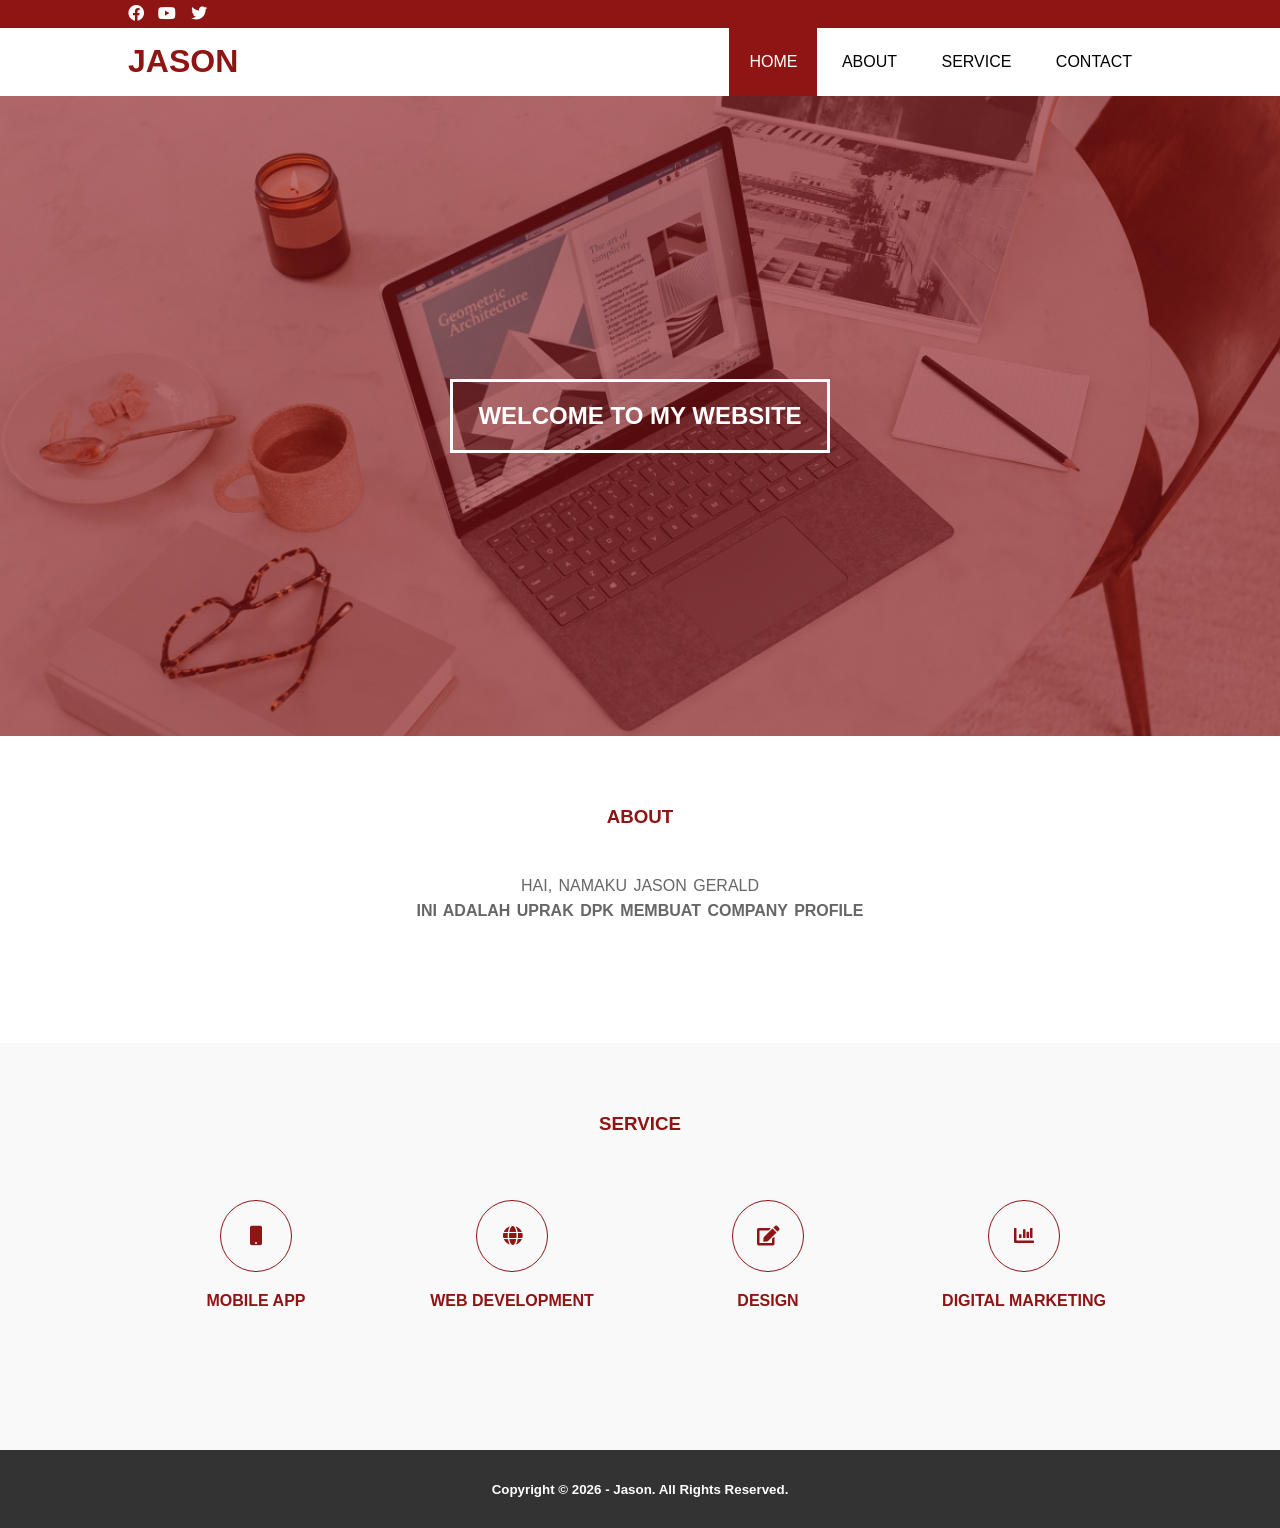
<file: uprak cp/index.html>
<!DOCTYPE html>
<html>
<head>
	<meta charset="utf-8">
	<meta name="viewport" content="width=device-width, initial-scale=1">
	<title>Jason Gerald</title>
	<link rel="stylesheet" type="text/css" href="css/style.css">
	<link rel="stylesheet" type="text/css" href="https://cdnjs.cloudflare.com/ajax/libs/font-awesome/5.13.0/css/all.min.css">
	<script src="https://code.jquery.com/jquery-3.5.1.min.js" integrity="sha256-9/aliU8dGd2tb6OSsuzixeV4y/faTqgFtohetphbbj0=" crossorigin="anonymous"></script>
</head>
<body>
	<div class="bg-loader">
		<div class="loader"></div>
	</div>

	<div class="medsos">
		<div class="container">
			<ul>
				<li><a href="#"><i class="fab fa-facebook"></i></a></li>
				<li><a href="#"><i class="fab fa-youtube"></i></a></li>
				<li><a href="#"><i class="fab fa-twitter"></i></a></li>
			</ul>
		</div>
	</div>
	<header>
		<div class="container">
			<h1><a href="index.html">JASON</a></h1>
			<ul>
				<li class="active"><a href="index.html">HOME</a></li>
				<li><a href="about.html">ABOUT</a></li>
				<li><a href="service.html">SERVICE</a></li>
				<li><a href="contact.html">CONTACT</a></li>
			</ul>
		</div>
	</header>

	<!-- banner -->
	<section class="banner">
		<h2>WELCOME TO MY WEBSITE</h2>
	</section>

	<!-- about -->
	<section class="about">
		<div class="container">
			<h3>ABOUT</h3>
			<p>HAI, NAMAKU JASON GERALD 
                <strong> <br> INI ADALAH UPRAK DPK MEMBUAT COMPANY PROFILE</p>
		</div>
	</section>

	<!-- service -->
	<section class="service">
		<div class="container">
			<h3>SERVICE</h3>
			<div class="box">
				<div class="col-4">
					<div class="icon"><i class="fas fa-mobile"></i></div>
					<h4>MOBILE APP</h4>
				</div>
				<div class="col-4">
					<div class="icon"><i class="fas fa-globe"></i></div>
					<h4>WEB DEVELOPMENT</h4>
				</div>
				<div class="col-4">
					<div class="icon"><i class="fas fa-edit"></i></div>
					<h4>DESIGN</h4>
				</div>
				<div class="col-4">
					<div class="icon"><i class="fas fa-chart-bar"></i></div>
					<h4>DIGITAL MARKETING</h4>
				</div>
			</div>
		</div>
	</section>

	<!-- footer -->
	<footer>
		<div class="container">
			<small>Copyright &copy; 2026 - Jason. All Rights Reserved.</small>
		</div>
	</footer>


	<script type="text/javascript">
		$(document).ready(function(){
			$(".bg-loader").hide();
		})
	</script>
</body>
</html>
</file>
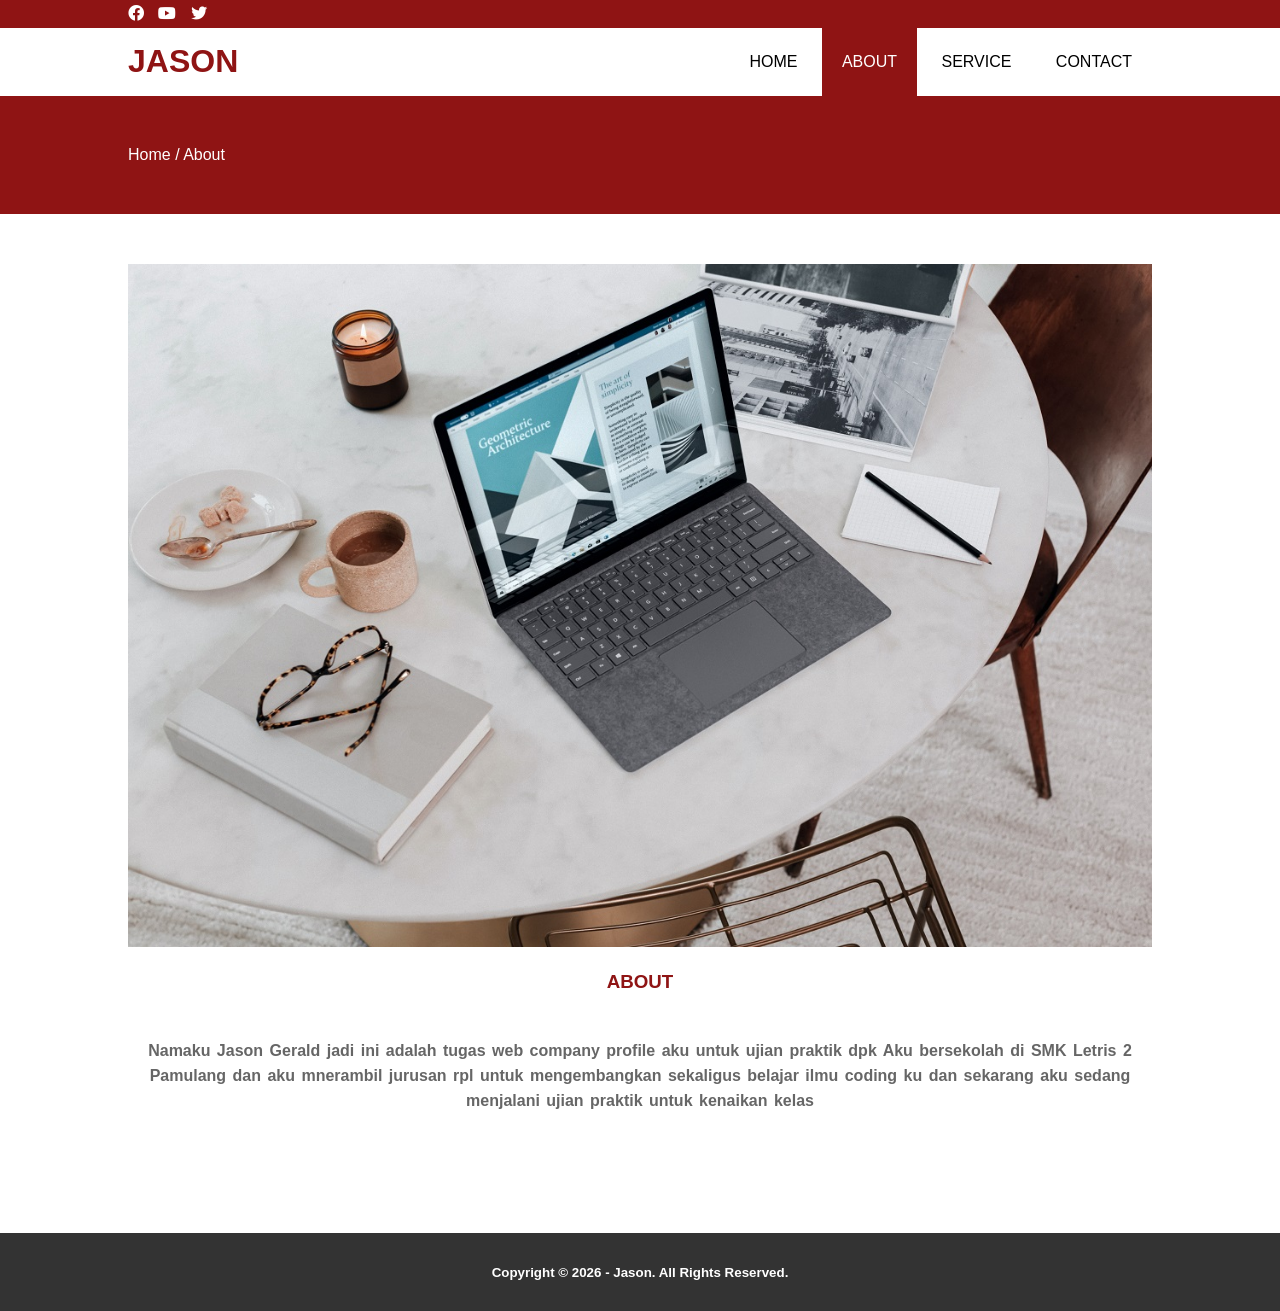
<file: uprak cp/about.html>
<!DOCTYPE html>
<html>
<head>
	<meta charset="utf-8">
	<meta name="viewport" content="width=device-width, initial-scale=1">
	<title>Jason</title>
	<link rel="stylesheet" type="text/css" href="css/style.css">
	<link rel="stylesheet" type="text/css" href="https://cdnjs.cloudflare.com/ajax/libs/font-awesome/5.13.0/css/all.min.css">
	<script src="https://code.jquery.com/jquery-3.5.1.min.js" integrity="sha256-9/aliU8dGd2tb6OSsuzixeV4y/faTqgFtohetphbbj0=" crossorigin="anonymous"></script>
</head>
<body>
	<!-- loader -->
	<div class="bg-loader">
		<div class="loader"></div>
	</div>

	<!-- header -->
	<div class="medsos">
		<div class="container">
			<ul>
				<li><a href="#"><i class="fab fa-facebook"></i></a></li>
				<li><a href="#"><i class="fab fa-youtube"></i></a></li>
				<li><a href="#"><i class="fab fa-twitter"></i></a></li>
			</ul>
		</div>
	</div>
	<header>
		<div class="container">
			<h1><a href="index.html">JASON</a></h1>
			<ul>
				<li><a href="index.html">HOME</a></li>
				<li class="active"><a href="about.html">ABOUT</a></li>
				<li><a href="service.html">SERVICE</a></li>
				<li><a href="contact.html">CONTACT</a></li>
			</ul>
		</div>
	</header>

	<!-- label -->
	<section class="label">
		<div class="container">
			<p>Home / About</p>
		</div>
	</section>

	<!-- about -->
	<section class="about">
		<div class="container">
			<img src="img/banner.jpg" width="100%">
			<h3>ABOUT</h3>
			<p> <strong> Namaku Jason Gerald jadi ini adalah tugas web company profile aku untuk ujian praktik dpk
			Aku bersekolah di SMK Letris 2 Pamulang dan aku mnerambil jurusan rpl untuk mengembangkan sekaligus belajar ilmu coding ku dan sekarang aku sedang menjalani ujian praktik untuk kenaikan kelas</p>
		</div>
	</section>

	<!-- footer -->
	<footer>
		<div class="container">
			<small>Copyright &copy; 2026 - Jason. All Rights Reserved.</small>
		</div>
	</footer>


	<script type="text/javascript">
		$(document).ready(function(){
			$(".bg-loader").hide();
		})
	</script>
</body>
</html>
</file>
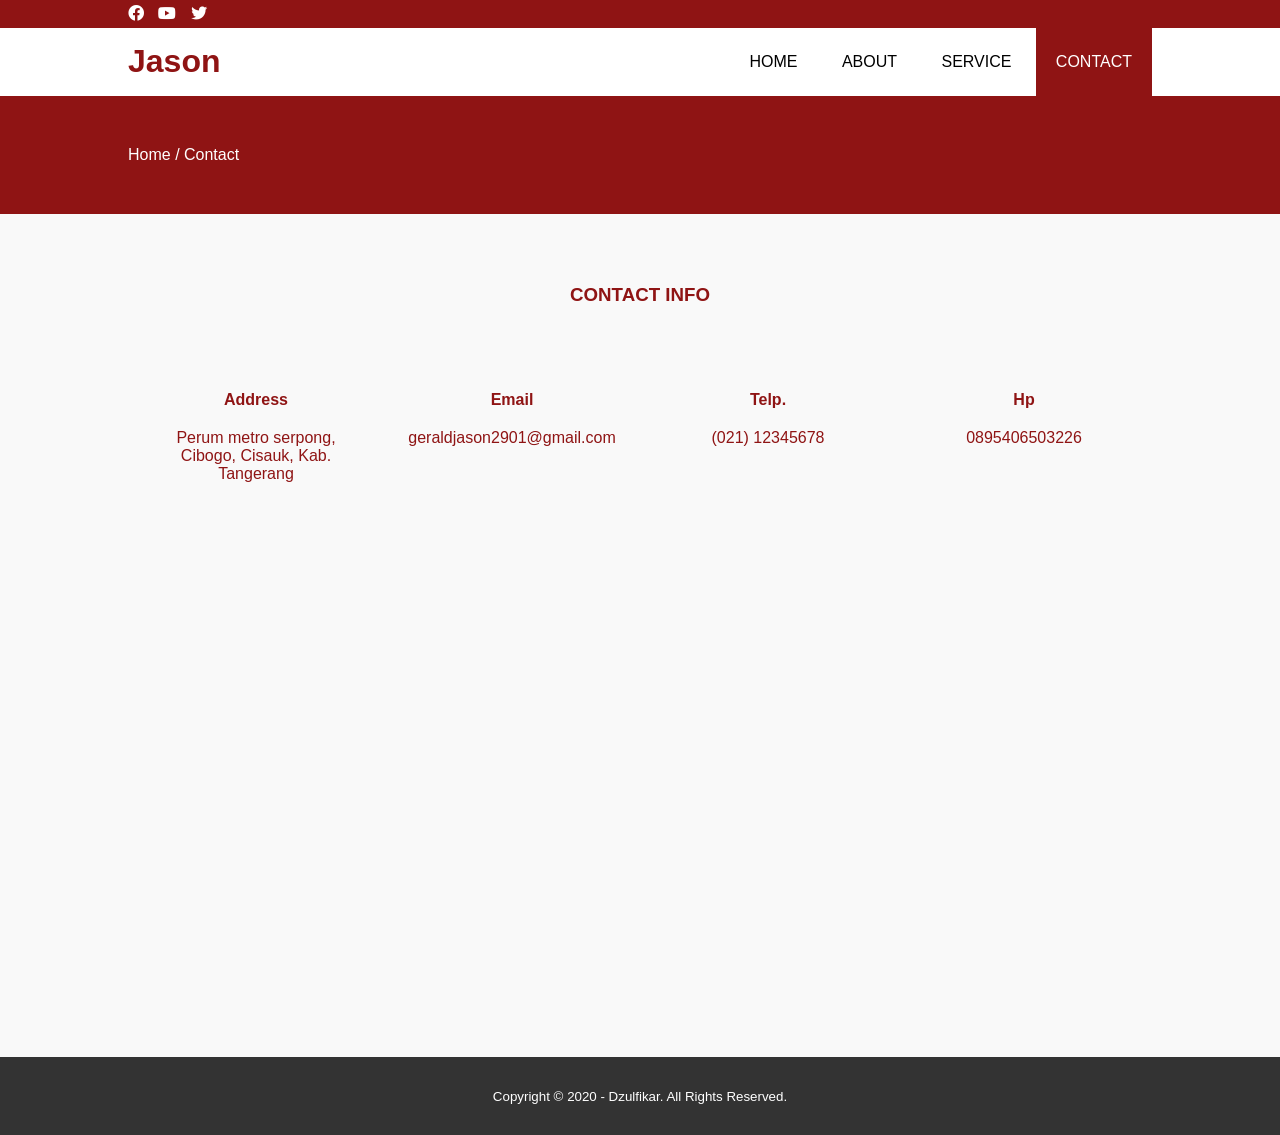
<file: uprak cp/contact.html>
<!DOCTYPE html>
<html>
<head>
	<meta charset="utf-8">
	<meta name="viewport" content="width=device-width, initial-scale=1">
	<title>Jason Gerald</title>
	<link rel="stylesheet" type="text/css" href="css/style.css">
	<link rel="stylesheet" type="text/css" href="https://cdnjs.cloudflare.com/ajax/libs/font-awesome/5.13.0/css/all.min.css">
	<script src="https://code.jquery.com/jquery-3.5.1.min.js" integrity="sha256-9/aliU8dGd2tb6OSsuzixeV4y/faTqgFtohetphbbj0=" crossorigin="anonymous"></script>
</head>
<body>
	<div class="bg-loader">
		<div class="loader"></div>
	</div>

	<div class="medsos">
		<div class="container">
			<ul>
				<li><a href="#"><i class="fab fa-facebook"></i></a></li>
				<li><a href="#"><i class="fab fa-youtube"></i></a></li>
				<li><a href="#"><i class="fab fa-twitter"></i></a></li>
			</ul>
		</div>
	</div>
	<header>
		<div class="container">
			<h1><a href="index.html">Jason</a></h1>
			<ul>
				<li><a href="index.html">HOME</a></li>
				<li><a href="about.html">ABOUT</a></li>
				<li><a href="service.html">SERVICE</a></li>
				<li class="active"><a href="contact.html">CONTACT</a></li>
			</ul>
		</div>
	</header>

	<section class="label">
		<div class="container">
			<p>Home / Contact</p>
		</div>
	</section>

	<section class="service">
		<div class="container">
			<h3>CONTACT INFO</h3>
			<div class="box">
				<div class="col-4">
					<h4>Address</h4>
					<p>Perum metro serpong, Cibogo, Cisauk, Kab. Tangerang</p>
				</div>
				<div class="col-4">
					<h4>Email</h4>
					<p>geraldjason2901@gmail.com</p>
				</div>
				<div class="col-4">
					<h4>Telp.</h4>
					<p>(021) 12345678</p>
				</div>
				<div class="col-4">
					<h4>Hp</h4>
					<p>0895406503226</p>
				</div>
			</div>
			<iframe src="https://www.google.com/maps/embed?pb=!1m18!1m12!1m3!1d3965.518905236161!2d106.63990228885497!3d-6.326734999999979!2m3!1f0!2f0!3f0!3m2!1i1024!2i768!4f13.1!3m3!1m2!1s0x2e69e3003c49b941%3A0x983fe03fe5e62e2a!2sPerumahan%20Metro%20Serpong%201!5e0!3m2!1sid!2sid!4v1780648627723!5m2!1sid!2sid"width="100%" height="450" frameborder="0" style="border:0;" allowfullscreen="" aria-hidden="false" tabindex="0"></iframe>
		</div>
	</section>

	<!-- footer -->
	<footer>
		<div class="container">
			<small>Copyright &copy; 2020 - Dzulfikar. All Rights Reserved.</small>
		</div>
	</footer>


	<script type="text/javascript">
		$(document).ready(function(){
			$(".bg-loader").hide();
		})
	</script>
</body>
</html>
</file>
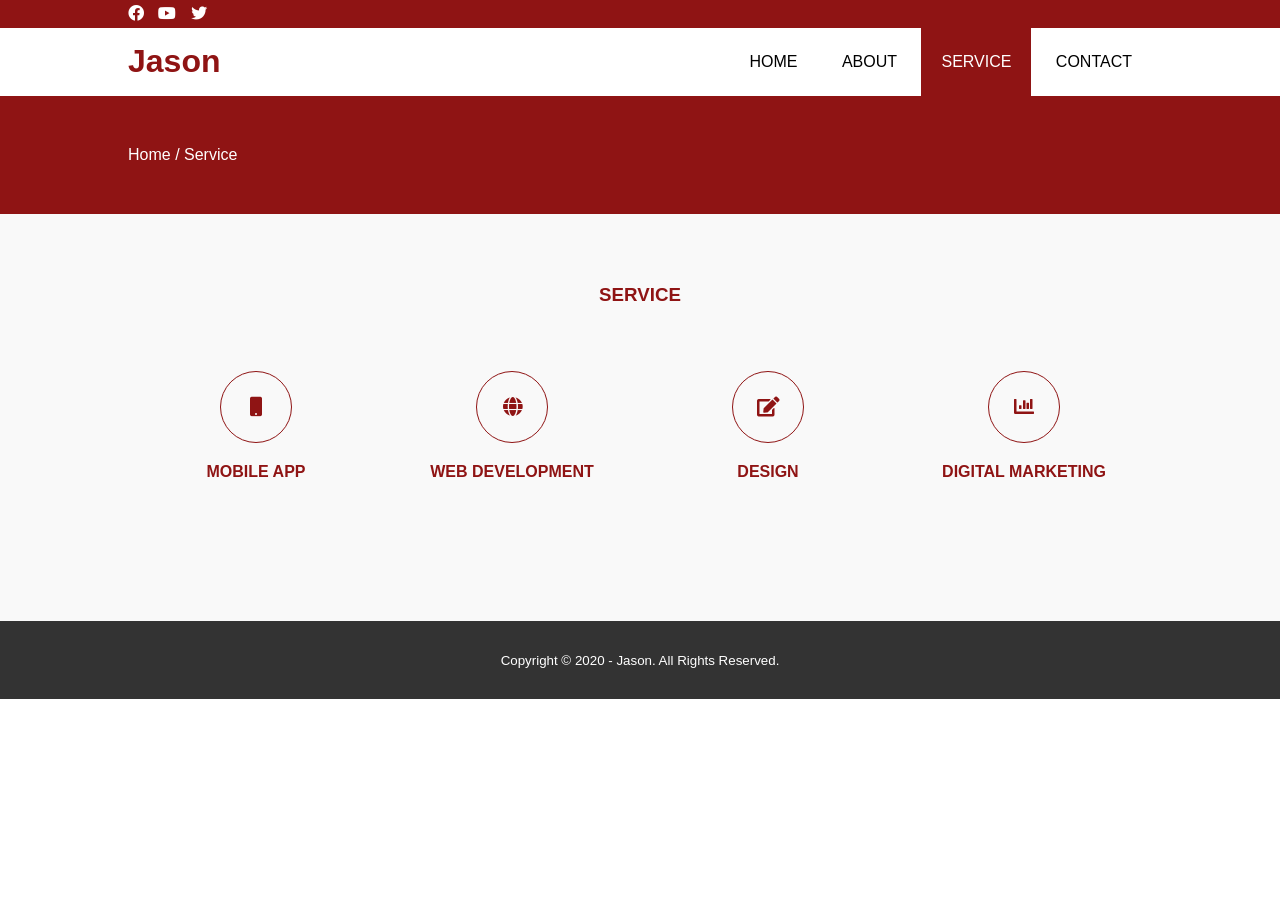
<file: uprak cp/service.html>
<!DOCTYPE html>
<html>
<head>
	<meta charset="utf-8">
	<meta name="viewport" content="width=device-width, initial-scale=1">
	<title>jason Gerald</title>
	<link rel="stylesheet" type="text/css" href="css/style.css">
	<link rel="stylesheet" type="text/css" href="https://cdnjs.cloudflare.com/ajax/libs/font-awesome/5.13.0/css/all.min.css">
	<script src="https://code.jquery.com/jquery-3.5.1.min.js" integrity="sha256-9/aliU8dGd2tb6OSsuzixeV4y/faTqgFtohetphbbj0=" crossorigin="anonymous"></script>
</head>
<body>
	<!-- loader -->
	<div class="bg-loader">
		<div class="loader"></div>
	</div>

	<!-- header -->
	<div class="medsos">
		<div class="container">
			<ul>
				<li><a href="#"><i class="fab fa-facebook"></i></a></li>
				<li><a href="#"><i class="fab fa-youtube"></i></a></li>
				<li><a href="#"><i class="fab fa-twitter"></i></a></li>
			</ul>
		</div>
	</div>
	<header>
		<div class="container">
			<h1><a href="index.html">Jason</a></h1>
			<ul>
				<li><a href="index.html">HOME</a></li>
				<li><a href="about.html">ABOUT</a></li>
				<li class="active"><a href="service.html">SERVICE</a></li>
				<li><a href="contact.html">CONTACT</a></li>
			</ul>
		</div>
	</header>

	<!-- label -->
	<section class="label">
		<div class="container">
			<p>Home / Service</p>
		</div>
	</section>

	<!-- service -->
	<section class="service">
		<div class="container">
			<h3>SERVICE</h3>
			<div class="box">
				<div class="col-4">
					<div class="icon"><i class="fas fa-mobile"></i></div>
					<h4>MOBILE APP</h4>
				</div>
				<div class="col-4">
					<div class="icon"><i class="fas fa-globe"></i></div>
					<h4>WEB DEVELOPMENT</h4>
				</div>
				<div class="col-4">
					<div class="icon"><i class="fas fa-edit"></i></div>
					<h4>DESIGN</h4>
				</div>
				<div class="col-4">
					<div class="icon"><i class="fas fa-chart-bar"></i></div>
					<h4>DIGITAL MARKETING</h4>
				</div>
			</div>
		</div>
	</section>

	<!-- footer -->
	<footer>
		<div class="container">
			<small>Copyright &copy; 2020 - Jason. All Rights Reserved.</small>
		</div>
	</footer>


	<script type="text/javascript">
		$(document).ready(function(){
			$(".bg-loader").hide();
		})
	</script>
</body>
</html>
</file>
<file: uprak cp/css/style.css>
* {
	padding:0;
	margin:0;
	font-family: sans-serif;
}
a {
	color: inherit;
	text-decoration: none;
}
.medsos {
	padding:5px 0;
	background-color: #8f1414;
}
.medsos ul li {
	display: inline-block;
	color: #fff;
	margin-right: 10px;
}
.container {
	width:80%;
	margin:0 auto;
}
.container:after {
	content:'';
	display: block;
	clear: both;
}
header h1 {
	float: left;
	padding:15px 0;
	color: #8f1414;
}
header ul {
	float: right;
}
header ul li {
	display: inline-block;
}
header ul li a {
	padding:25px 20px;
	display: inline-block;
}
header ul li a:hover {
	background-color: #8f1414;
	color: #fff;
}
.active {
	background-color: #8f1414;
	color: #fff;
}
.banner {
	height: 60vh;
	background-image: url('../img/banner.jpg');
	background-size: cover;
	position: relative;
	display: flex;
	justify-content: center;
	align-items: center;
}
.banner:after {
	content:'';
	display: block;
	position: absolute;
	top: 0;
	left: 0;
	right: 0;
	bottom: 0;
	background-color: rgba(143, 20, 20, 0.6);
}
.banner h2 {
	color: #fff;
	z-index: 1;
	padding: 20px 25px;
	border:3px solid #fff;
}
section {
	padding:50px 0;
}
section h3 {
	text-align: center;
	padding:20px 0;
	color: #8f1414;
	margin-bottom: 25px;
}
.about,
.service {
	padding-bottom: 100px;
}
.about p {
	color: #666;
	word-spacing: 2px;
	line-height: 25px;
	margin-bottom: 20px;
	text-align: center;
}
.service {
	background-color: #f9f9f9;
}
.box {
	color: #8f1414;
}
.box:after {
	content: '';
	display: block;
	clear: both;
}
.box .col-4 {
	width:25%;
	padding:20px;
	box-sizing: border-box;
	text-align: center;
	float: left;
}
.icon {
	width:70px;
	height:70px;
	border:1px solid;
	border-radius: 50%;
	text-align: center;
	line-height: 70px;
	font-size: 20px;
	margin:0 auto;
}
.box .col-4 h4 {
	margin:20px 0;
}
footer {
	padding:30px 0;
	background-color: #333;
	color: #fff;
	text-align: center;
}
.bg-loader {
	background-color: #eee;
	position: fixed;
	top: 0;
	left: 0;
	right: 0;
	bottom: 0;
	z-index: 9999;
	display: flex;
	justify-content: center;
	align-items: center;
}
.bg-loader .loader {
	width:100px;
	height: 100px;
	border:3px solid #fff;
	border-radius: 50%;
	border-top-color: #8f1414;
	border-right-color: #8f1414;
	border-bottom-color: #8f1414;
	animation: puterin .8s linear infinite;
}
.label {
	background-color: #8f1414;
	color: #fff;
}
@keyframes puterin {
	100% {
		transform: rotate(360deg);
	}
}
@media screen and (max-width: 768px){
	.container {
		width:90%;
	}
	header h1 {
		text-align: center;
		float: none;
	}
	header ul {
		text-align: center;
		float: none;
	}
	.box .col-4 {
		width:100%;
		float: none;
		margin-bottom: 20px;
	}
}
</file>
